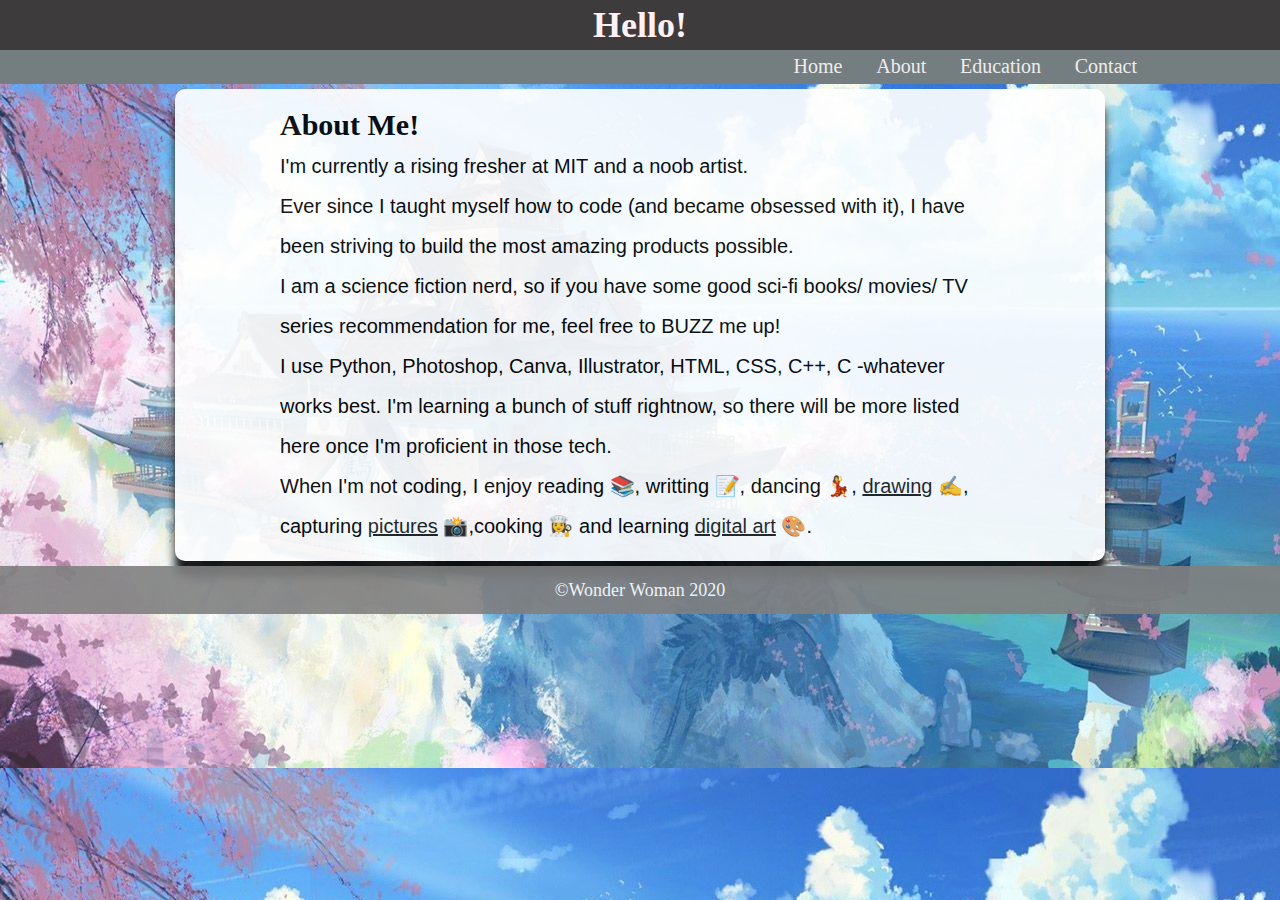
<file: about.html>
<!DOCTYPE html>
<html lang="en">
<head>
    <meta charset="UTF-8">
    <meta name="viewport" content="width=device-width,
    initial-scale=1.0"> 
    <title>About</title>
    <link rel="stylesheet" type="text/css" href="about.css">
    <script>
        $(document).ready(function()){
            
        })
    </script>
<body>
    <header id="main-header">
        <div class="container">
            <h1>Hello!</h1>
    
        </div>
    
    </header>
    <div class="wrapper">
            
        <nav id="navbar">
            <div class="container">
                <ul>
                    <li><a class="button" href="index.html">Home</a></li>
                    <li><a class="button" href="about.html">About</a></li>
                    <li><a class="button" href="education.html">Education</a></li>
                    <li><a class="button" href="contact.html">Contact</a></li>
                </ul>
            </div>  
        </nav>
    
        <div class="wrapper">
            <section id="showcase">

                <div class="container">
                    <h1>About Me!</h1>
                    <span>I'm currently a rising fresher at MIT and a noob artist.
                        <br>
                        Ever since I taught myself how to code (and became obsessed with it), 
                        I have been striving to build the most amazing products possible.
                        <br>
                        I am a science fiction nerd, so if you have some good sci-fi books/ movies/ TV series recommendation for me, feel free to BUZZ me up! 
                        <br>
                        I use Python, Photoshop, Canva, Illustrator, HTML, CSS, C++, C -whatever works best. I'm learning a bunch of stuff rightnow, 
                        so there will be more listed here once I'm proficient in those tech.                        
                        <br>
                        When I'm not coding, I enjoy reading 📚, writting 📝, dancing 💃, <a href="https://drive.google.com/drive/folders/120S49LykHZQxo-C7RxSDF8uZi_pmXHZY?usp=sharing" style="color: rgb(28, 29, 29);" target="_blank">drawing</a> ✍,
                        capturing <a href="https://drive.google.com/drive/folders/12fPZYiw761xJMKmyO_d0DtFHkSBTyHap?usp=sharing" style="color: rgb(28, 29, 29);" target="_blank">pictures</a> 📸,cooking 👩‍🍳 and 
                        learning <a href="https://drive.google.com/drive/folders/1kSctlgEf18_x6AolJV4bdVDDdgB6cecI?usp=sharing" style="color:rgb(28, 29, 29) ;" target="_blank">digital art</a> 🎨. </span>
                    
                </div>
            </section>
            <footer id="main-footer">
                <p>&copy;Wonder Woman 2020</p>
        
            </footer>
        </div>
</body>
</file>
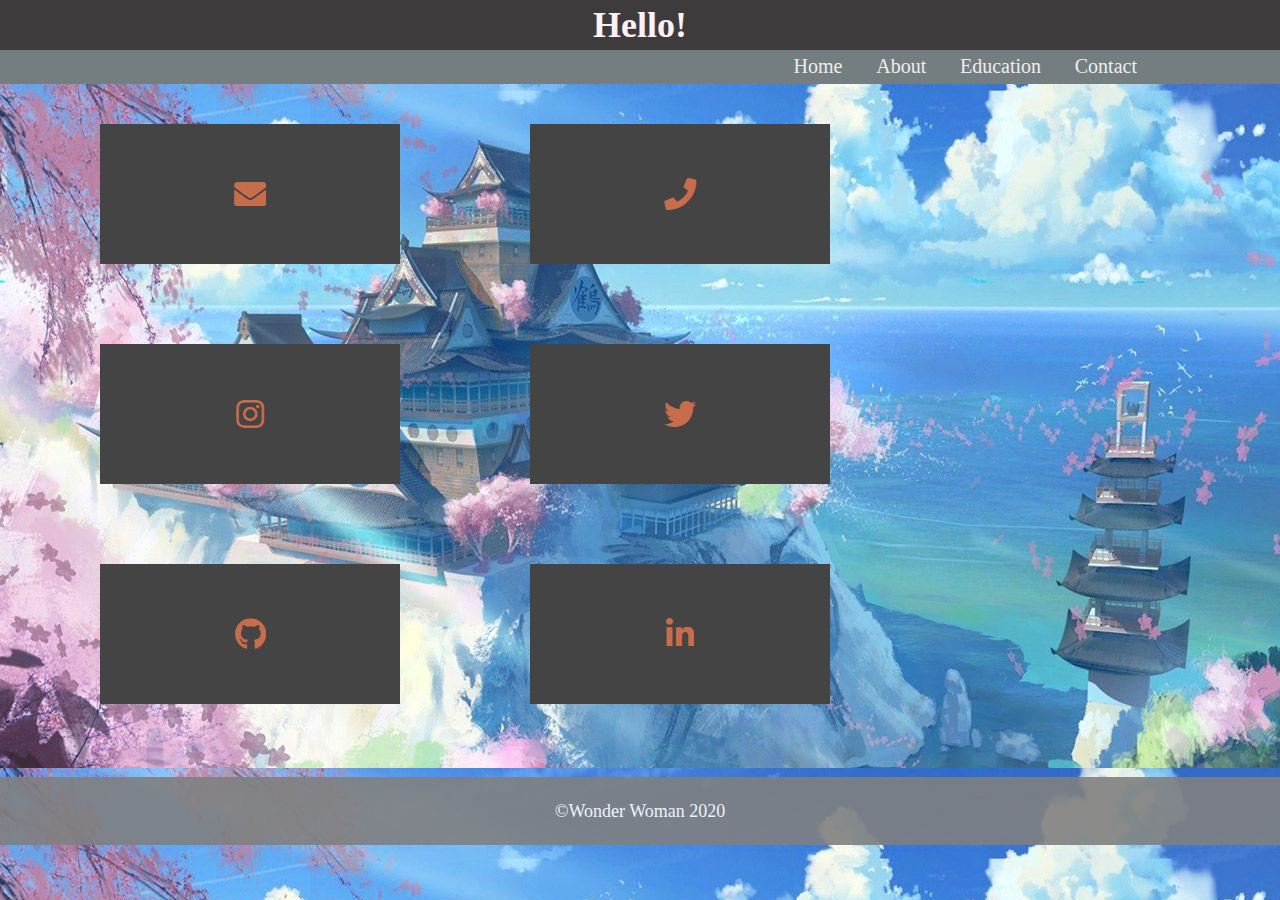
<file: contact.html>
<!DOCTYPE html>
<html lang="en">
<head>
    <meta charset="UTF-8">
    <meta name="viewport" content="width=device-width,
    initial-scale=1.0"> 
    <title>Contact</title>
    <link rel="stylesheet" type="text/css" href="contact.css">
    <link rel="stylesheet" href="https://cdnjs.cloudflare.com/ajax/libs/font-awesome/5.15.1/css/all.min.css">
    
</head>
<body>
    <header id="main-header">
        <div class="container">
            <h1>Hello!</h1>
    
        </div>
    
    </header>
    <div class="wrapper">
            
        <nav id="navbar">
            <div class="container">
                <ul>
                    <li><a class="button" href="index.html">Home</a></li>
                    <li><a class="button" href="about.html">About</a></li>
                    <li><a class="button" href="education.html">Education</a></li>
                    <li><a class="button" href="contact.html">Contact</a></li>
                </ul>
            </div>  
        </nav>
        <div class="wrapper">
            <div class="contact-info">

                <div class="row">
                    <div class="column">
                        <div class="card">
                            <i class="fas fa-envelope"></i>
                            <div class="card-content">
                                <h3>Email</h3>
                                <span>crystal29@gmail.com</span>
                            </div>
                        </div>
                    </div>
                    <div class="column">
                        <div class="card">
                            <i class="fas fa-phone"></i>
                            <div class="card-content">
                                <h3>Phone</h3>
                                <span>+91 963 035 6375</span>
                            </div>
                        </div>
                    </div> 
                    <div class="column">
                        <div class="card">
                            <i class="fab fa-instagram"></i>
                            <div class="card-content">
                                <h3>Instagram</h3>
                                <span><a href="https://www.instagram.com/riddhiiagrahari/" style="color: azure;" target="_blank">@riddhiiagrahari</a></span>
                                
                            </div>
                        </div>
                    </div>    
                    <div class="column">
                        <div class="card">
                            <i class="fab fa-twitter"></i>
                            <div class="card-content">
                                <h3>Twitter</h3>
                                <span><a href="https://twitter.com/RiddhiAgrahari" style="color: azure;" target="_blank">Riddhi Agrahari</a></span>
                            </div>
                        </div>
                    </div>
                    <div class="column">
                        <div class="card">
                            <i class="fab fa-github"></i>
                            <div class="card-content">
                                <h3>Github</h3>
                                <span><a href="https://github.com/wonderw0man" style="color: azure;" target="_blank">wonderw0man</a></span>
                            </div>
                        </div>
                    </div>
                    <div class="column">
                        <div class="card">
                            <i class="fab fa-linkedin-in"></i>
                            <div class="card-content">
                                <h3>Linkedin</h3>
                                <span><a href="https://www.linkedin.com/in/riddhi-agrahari-ab16601b6/" style="color: azure;" target="_blank">Riddhi Agrahari</a></span>
                            </div>
                        </div>
                    </div>    
                </div>               
            </div>
            <footer id="main-footer">
                <p>&copy;Wonder Woman 2020</p>
            
            </footer>
        </div>
    </nav>
</body>
</file>
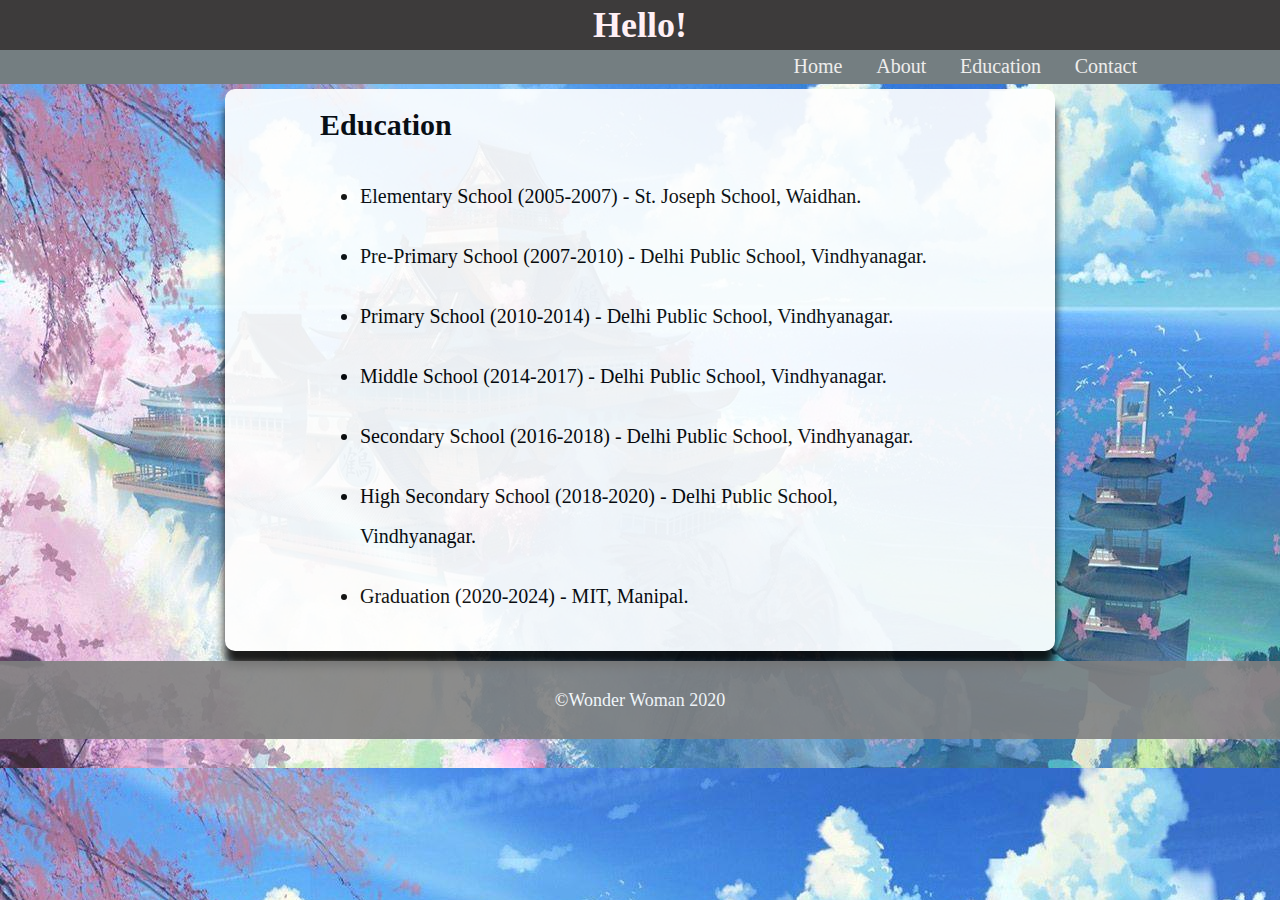
<file: education.html>
<!DOCTYPE html>
<html lang="en">
<head>
    <meta charset="UTF-8">
    <meta name="viewport" content="width=device-width,
    initial-scale=1.0"> 
    <title>Education</title>
    <link rel="stylesheet" type="text/css" href="education.css">
    <script>
        $(document).ready(function()){
            
        })
    </script>
<body>
    <header id="main-header">
        <div class="container">
            <h1>Hello!</h1>
    
        </div>
    
    </header>
    <div class="wrapper">
            
        <nav id="navbar">
            <div class="container">
                <ul>
                    <li><a class="button" href="index.html">Home</a></li>
                    <li><a class="button" href="about.html">About</a></li>
                    <li><a class="button" href="education.html">Education</a></li>
                    <li><a class="button" href="contact.html">Contact</a></li>
                </ul>
            </div>  
        </nav>
    <div class="wrapper">
        <section id="showcase">
            <div class="container">
                <h1>Education</h1>
                <h2> 
                    <ul> <li>Elementary School (2005-2007) - St. Joseph School, Waidhan. </li></ul>
                    <ul> <li>Pre-Primary School (2007-2010) - Delhi Public School, Vindhyanagar.</li></ul>
                    <ul> <li>Primary School (2010-2014) - Delhi Public School, Vindhyanagar.</li></ul>
                    <ul> <li>Middle School (2014-2017) - Delhi Public School, Vindhyanagar.</li></ul>
                    <ul> <li>Secondary School (2016-2018) - Delhi Public School, Vindhyanagar.</li></ul>
                    <ul> <li>High Secondary School (2018-2020) - Delhi Public School, Vindhyanagar.</li></ul>                    
                    <ul> <li>Graduation (2020-2024) - MIT, Manipal.</li></ul>

                </h2>
                
            </div>
        </section>    
        <footer id="main-footer">
            <p>&copy;Wonder Woman 2020</p>
        
        </footer>
        
    </div>    
</body>
</file>
<file: about.css>
body{
    background-image: url(image/gn.jpg);
    background-color: #e7f1ff;
    color: cornsilk;
    font-family: 'Franklin Gothic Medium', 'Arial Narrow', Arial, sans-serif;
    font-size: 18px;
    line-height: 2px;
    line-break: auto;
    margin: 0;

}
.wrapper{
    width: 100%;
    height: 100%;
    
}
.button{
    display: inline block;
    
    color: #fff;
    padding: 10px 15px;
    width: 125px;
    margin: 10px auto;
    border-radius: 3px;
}
.button:active,
.button:hover{
    background: #5558c9;
    color: rgb(245, 226, 226);
    cursor: pointer;
}

.container{
    width: 80%;
    margin: auto;
    overflow: hidden;
}

#main-header{
    background-color: rgb(61, 59, 59);
    color: lavenderblush;
    text-align: center;
    font-family: cursive;
    
}

#navbar{
    background-color: rgb(116, 126, 129);
    padding: 0;
    color: mintcream;
    text-align: right;
    font-family: Cambria, Cochin, Georgia, Times, 'Times New Roman', serif;
    font-size: 15px;
    
}
#navbar ul{
    padding: 0;
    list-style: none;
}
#navbar li{
    display: inline;
}
#navbar a{
    color: rgb(238, 237, 236);
    text-decoration: none;
    font-size: 20px;
    padding: 50;
    
}

#showcase{
    width: 900px;
    margin: 5px auto;
    text-align: left;
    opacity: 0.91;
    background: #fff;
    padding: 15px;
    border-radius: 10px;
    -webkit-box-shadow: 0 15px 10px rgb(8, 8, 8);
    -moz-box-shadow: 0 15px 10px rgb(8, 8, 8);
    box-shadow: 0 15px 10px rgb(8,8,8);
  
}
#showcase h1{
    color: black;
    font-family:'Lucida Grande';
    font-weight: 900;
    font-size: 30px;
    font-style: initial;

}

#showcase span{
    color: rgb(0, 0, 0);
    font-family: 'Trebuchet MS', 'Lucida Sans Unicode', 'Lucida Grande', 'Lucida Sans', Arial, sans-serif;
    font-weight: 520;
    font-size: 20px;
    line-height: 2em;
    line-break: loose;
    padding-top: 50px;
    padding-right: 15px;
}

#main-footer{
    background-color: grey;
    font-family: -apple-system, BlinkMacSystemFont, 'Segoe UI';
    font-weight: 500;
    opacity: 0.9;
    color: #fff;
    padding: 5px;
    text-align: center;
    margin-top: 0px;
}
@media(max-width:600px){
    #main{
        width: 100%;
        float: none;
    }
    #sidebar{
        width: 100%;
        float: none;
    }
}
</file>
<file: contact.css>
body{
    background-color: #e7f1ff;
    background-image: url(../image/gn.jpg);
    color: cornsilk;
    font-family: 'Franklin Gothic Medium', 'Arial Narrow', Arial, sans-serif;
    font-size: 18px;
    line-height: 2px;
    line-break: auto;
    margin: 0;

}
.button{
    display: inline block;
    
    color: #fff;
    padding: 10px 15px;
    width: 125px;
    margin: 10px auto;
    border-radius: 3px;
}
.button:active,
.button:hover{
    background: #5558c9;
    color: rgb(245, 226, 226);
    cursor: pointer;
}
.wrapper{
    width: 100%;
    height: 100%;
    
}
.container{
    width: 80%;
    margin: auto;
    overflow: hidden;
}

#main-header{
    background-color: rgb(61, 59, 59);
    color: lavenderblush;
    text-align: center;
    font-family: cursive;
    
}

#navbar{
    background-color: rgb(116, 126, 129);
    padding: 0;
    color: mintcream;
    text-align: right;
    font-family: Cambria, Cochin, Georgia, Times, 'Times New Roman', serif;
    font-size: 15px;
    
}
#navbar ul{
    padding: 0;
    list-style: none;
}
#navbar li{
    display: inline;
}
#navbar a{
    color: rgb(238, 237, 236);
    text-decoration: none;
    font-size: 20px;
    padding: 50;
    
}
.contact-info{
    width: 100%;
    display: flex;
    justify-content: center;
    flex-wrap: wrap;
}

.card{
    position: relative;
    flex: 1;
    max-width: 300px;
    height: 140px;
    background-color: #444;
    margin: 20px;
    cursor: pointer;
    display: flex;
    align-items: center;
    justify-content: center;

}
.column {
    float: left;
    width: 350px;
    align-items: center;
    justify-content: center;
    padding-left: 80px;
    padding-top: 20px;
    padding-bottom: 20px;
    
}
.fas{
    font-size: 32px;
    color: coral;
    transition: 0.3s linear;
    opacity: 0.7;
    
    
}
.fab{
    font-size: 32px;
    color: coral;
    transition: 0.3s linear;
    opacity: 0.7;
      
}

.row .fas:hover{
    transform: scale(5);
    opacity: 0;
}
.row .fab:hover{
    transform: scale(3);
    opacity: 0;
    
}

.card-content h3,
.card-content span{
    position: absolute;
    left: 50%;
    transform: translate(-50%);
    font-size: 16px;
    opacity: 0;
}

.card-content h3{
    top: 20px;
    text-transform: uppercase;
    color: coral;
}

.card-content span{
    bottom: 20px;
    color: cornsilk;
    font-weight: 500;
    
}


.card:hover h3{
    opacity: 1;
    top: 46px;
    transition: .3s linear .3s;
    
}
.card:hover span{
    opacity: 1;
    bottom: 46px;
    transition: .3s linear .3s;
}
#main-footer{
    background-color: grey;
    opacity: 0.9;
    font-family: -apple-system, BlinkMacSystemFont, 'Segoe UI';
    font-weight: 500;
    color: rgb(255, 255, 255);
    padding: 15px;
    text-align: center;
    margin-top: 32.5px;
}



@media screen and (max-width:900px){
    .column {
        width: 100%;
        display: block;
        margin-bottom: 20px;
    }
    .card{
    flex: 100%;
    max-width: 500px;
    }
    #main{
        width: 100%;
        float: none;
}
</file>
<file: education.css>
body{
    background-color: #e7f1ff;
    background-image: url(image/gn.jpg);
    color: cornsilk;
    font-family: 'Franklin Gothic Medium', 'Arial Narrow', Arial, sans-serif;
    font-size: 18px;
    line-height: 2px;
    line-break: auto;
    margin: 0;

}
.wrapper{
    width: 100%;
    height: 100%;
}
.button{
    display: inline block;
    
    color: #fff;
    padding: 10px 15px;
    width: 125px;
    margin: 10px auto;
    border-radius: 3px;
}
.button:active,
.button:hover{
    background: #5558c9;
    color: rgb(245, 226, 226);
    cursor: pointer;
}
 
.container{
    width: 80%;
    margin: auto;
    overflow: hidden;
}

#main-header{
    background-color: rgb(61, 59, 59);
    color: lavenderblush;
    text-align: center;
    font-family: cursive;
    
}

#navbar{
    background-color: rgb(116, 126, 129);
    padding: 0;
    color: mintcream;
    text-align: right;
    font-family: Cambria, Cochin, Georgia, Times, 'Times New Roman', serif;
    font-size: 15px;
    
}
#navbar ul{
    padding: 0;
    list-style: none;
}
#navbar li{
    display: inline;
}
#navbar a{
    color: rgb(238, 237, 236);
    text-decoration: none;
    font-size: 20px;
    padding: 50;
    
}

#showcase{
    width: 800px;
    margin: 5px auto;
    background: #fff;
    opacity: 0.91;
    padding: 15px;
    border-radius: 10px;
    -webkit-box-shadow: 0 15px 10px rgb(8, 8, 8);
    -moz-box-shadow: 0 15px 10px rgb(8, 8, 8);
    box-shadow: 0 15px 10px rgb(8,8,8);
}
#showcase h1{
    color: black;
    font-family:'Lucida Grande';
    font-weight: 900;
    font-size: 30px;
    font-style: initial;

}

#showcase h2{
    color: rgb(0, 0, 0);
    font-family: 'Trebuchet MS';
    font-weight: 520;
    font-size: 20px;
    line-height: 2em;
    line-break: loose;
    padding-top: 10px;
    padding-right: 15px;
}


#main-footer{
    background-color: grey;
    opacity: 0.9;
    color: rgb(255, 255, 255);
    font-family: -apple-system, BlinkMacSystemFont, 'Segoe UI';
    font-weight: 500;
    padding: 20px;
    text-align: center;
    margin-top: 10px;
}
@media(max-width:600px){
    #main{
        width: 100%;
        float: none;
    }
    #sidebar{
        width: 100%;
        float: none;
    }
}
</file>
